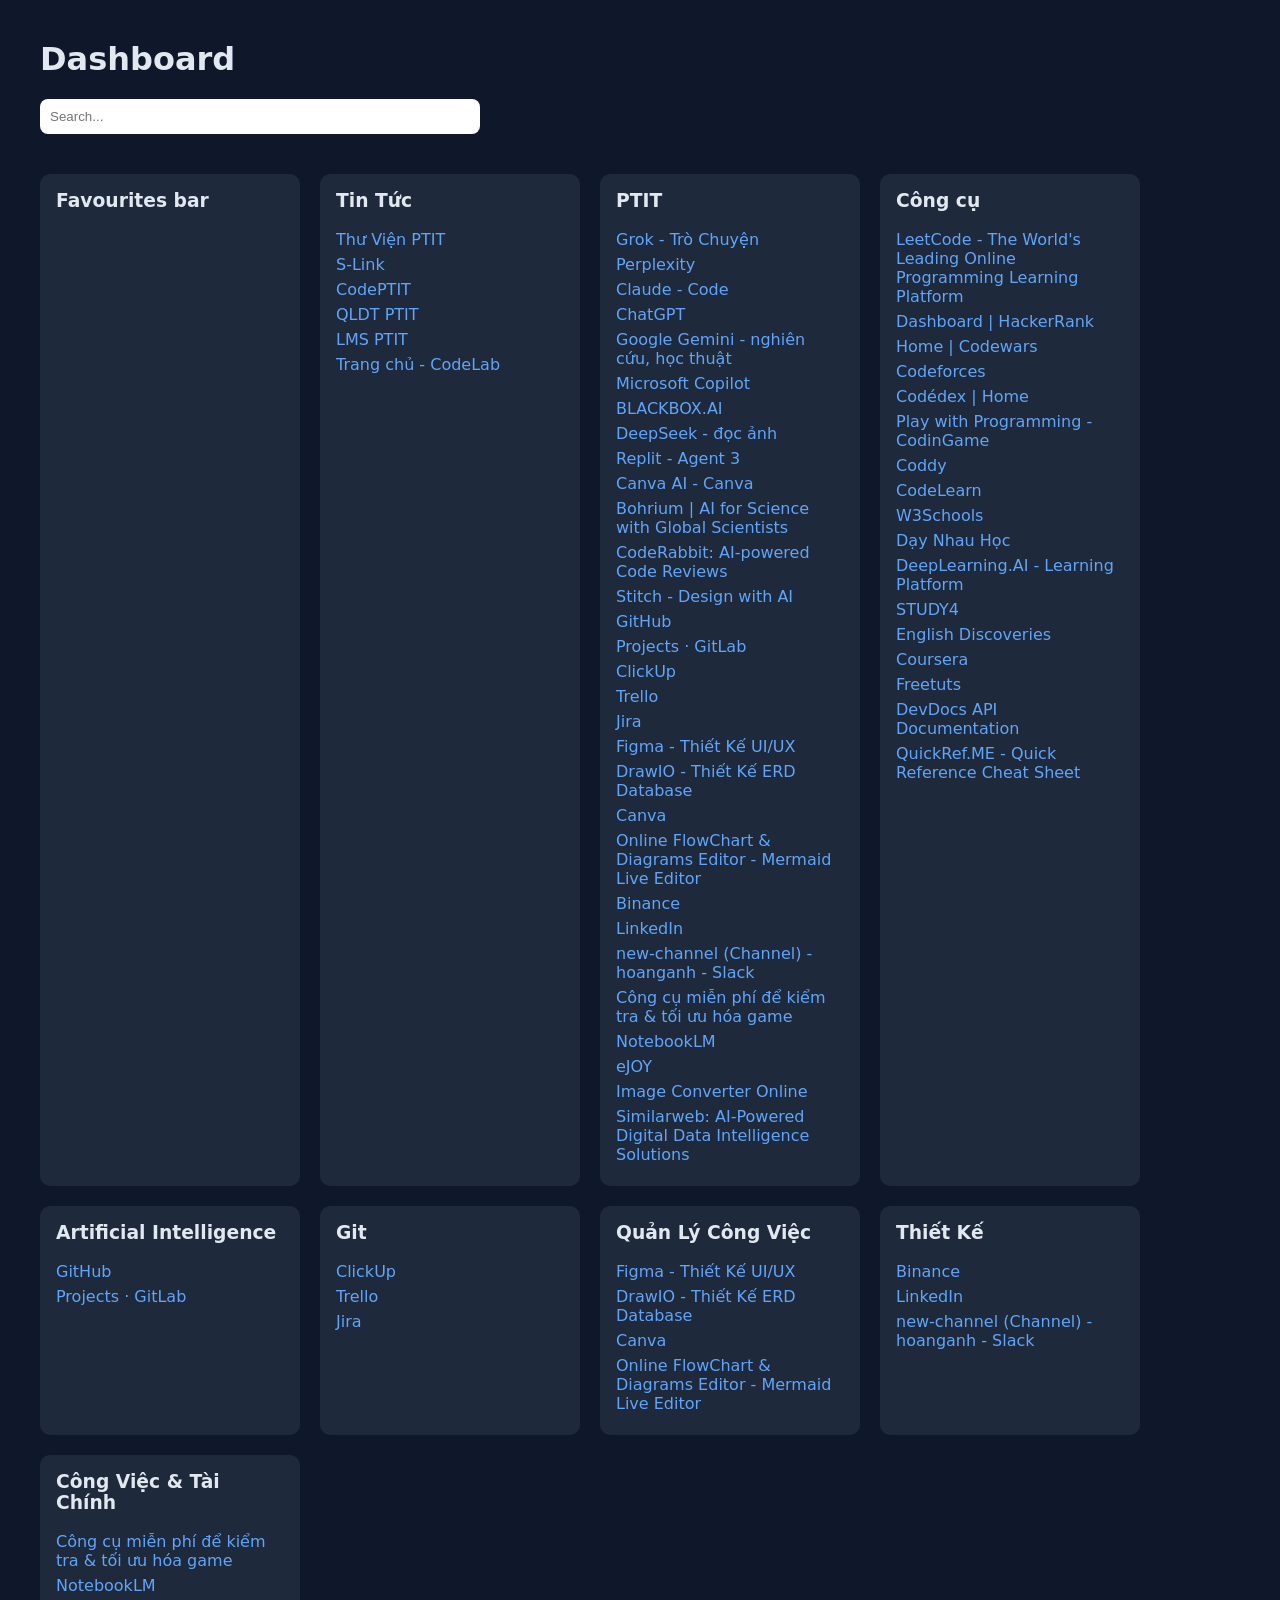
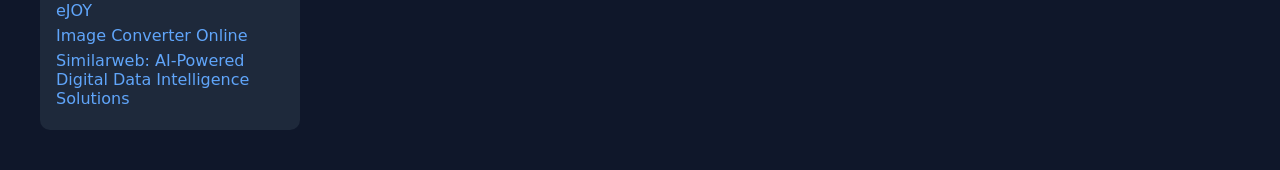
<file: index.html>
<!DOCTYPE html>
<html lang="vi">

<head>
<meta charset="UTF-8">
<title>Dashboard</title>

<link rel="stylesheet" href="css/style.css">

</head>

<body>

<h1>Dashboard</h1>

<div class="search">

<form action="https://www.google.com/search">
<input name="q" placeholder="Search...">
</form>

</div>

<div id="bookmarks" class="grid"></div>

<script src="js/bookmarks.js"></script>

</body>

</html>
</file>
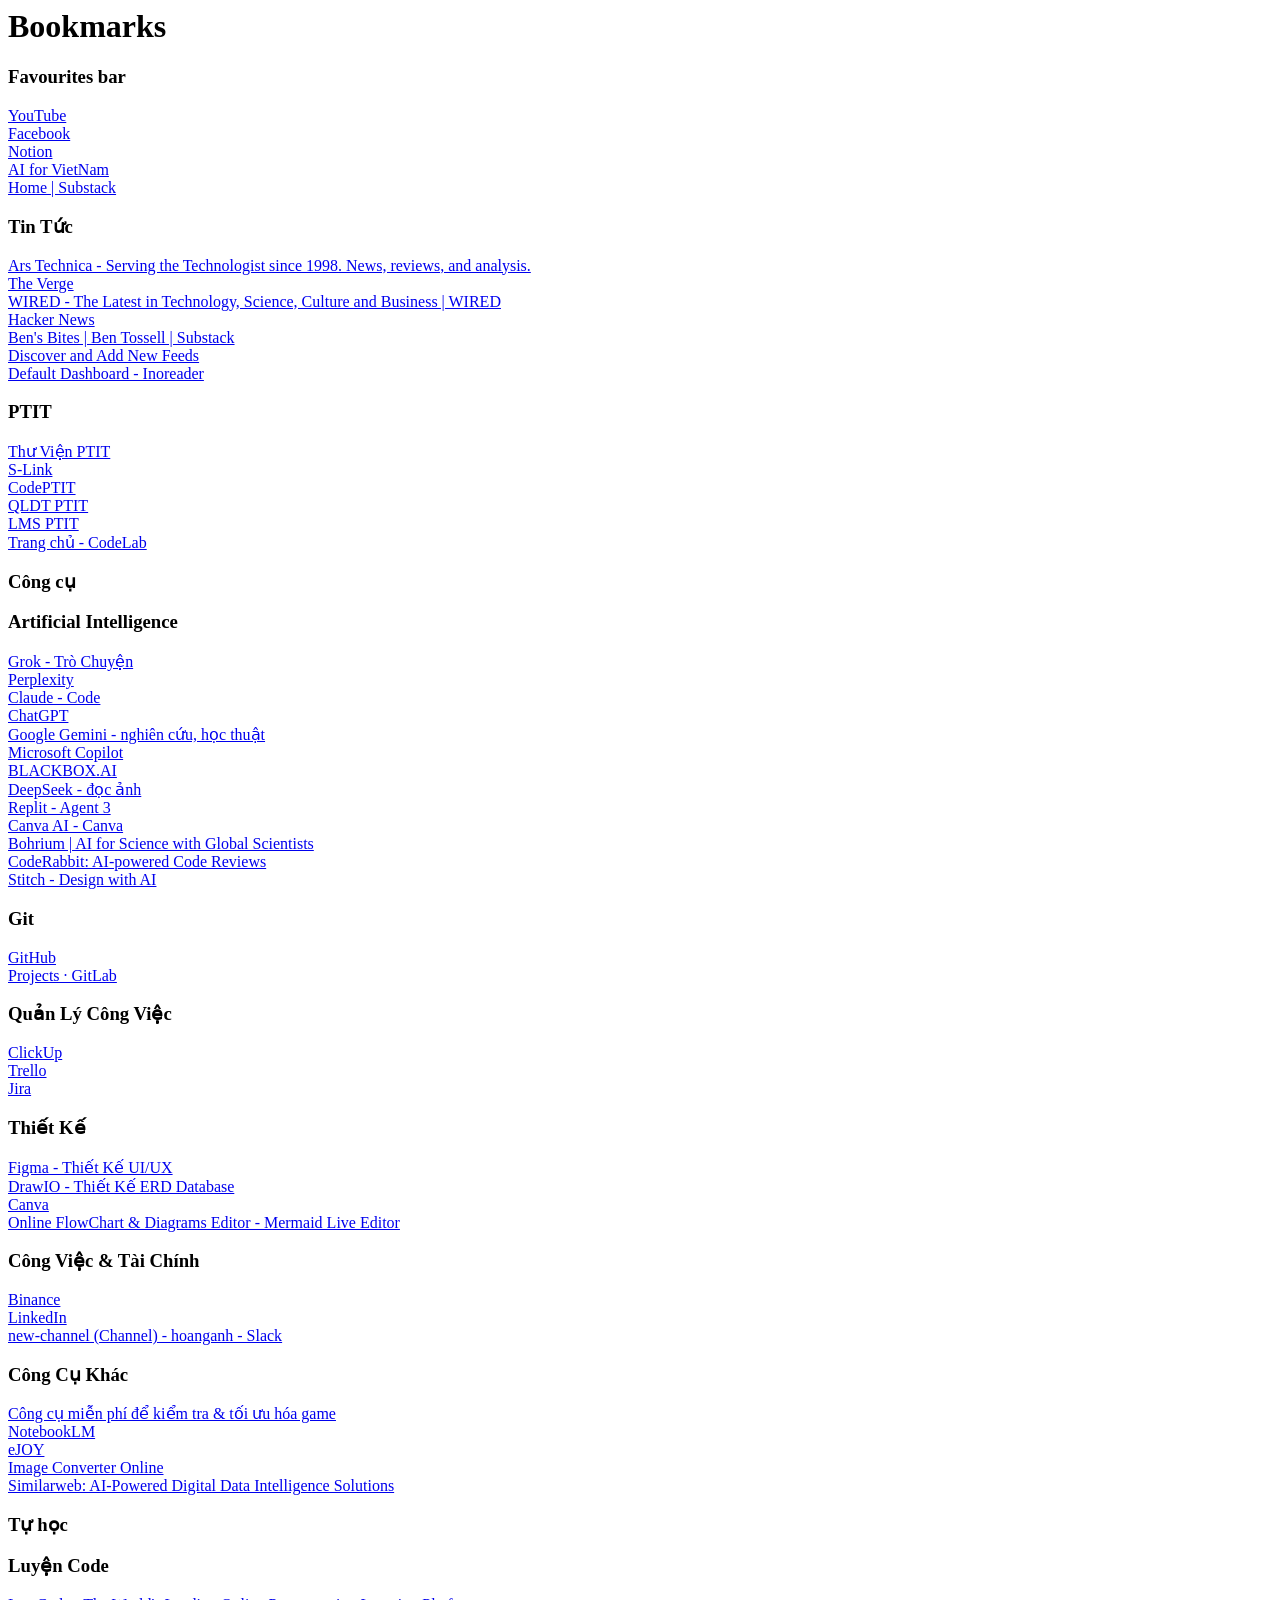
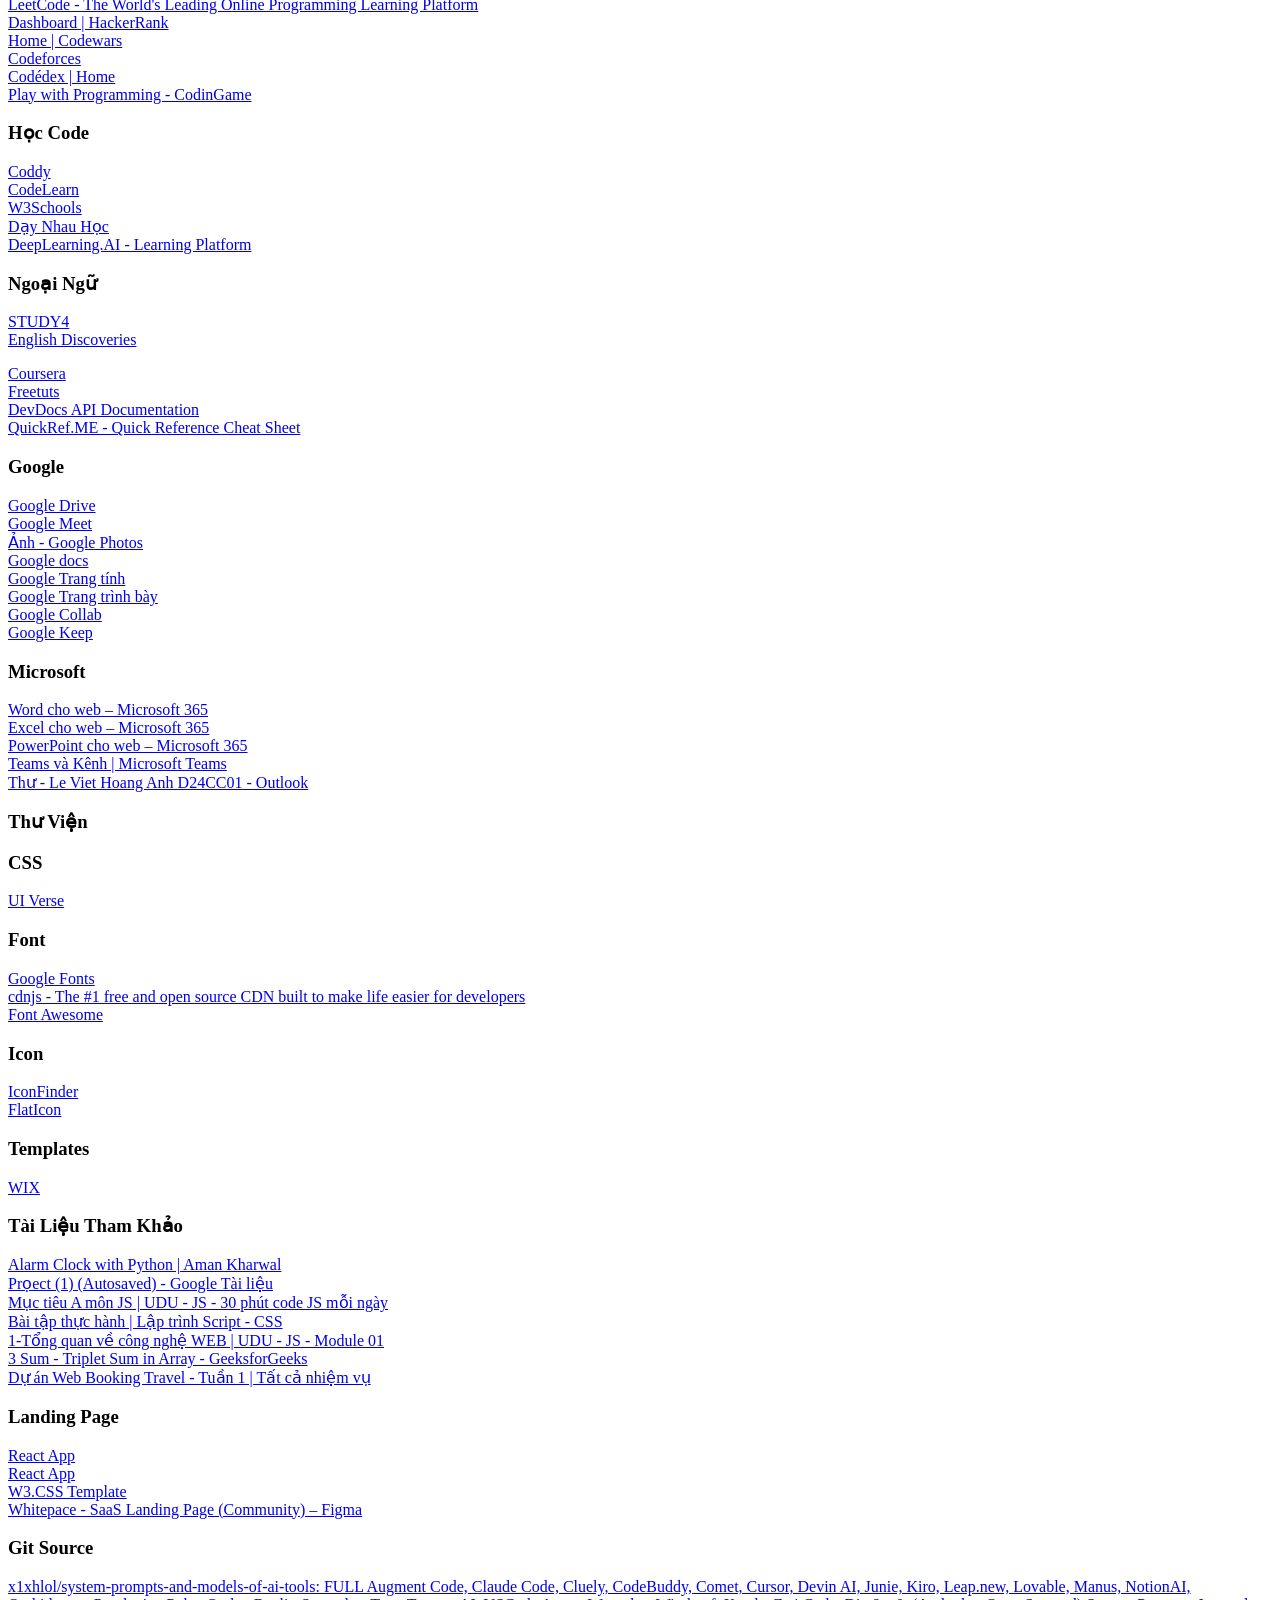
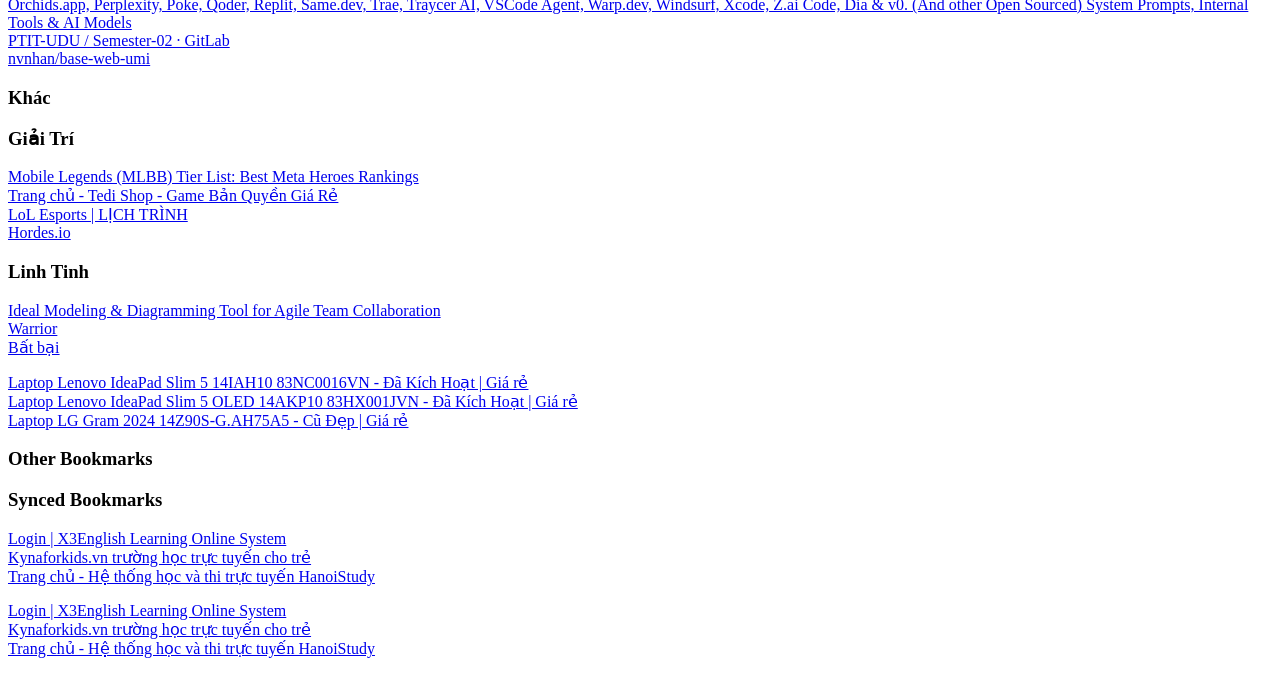
<file: bookmarks.html>
<!DOCTYPE NETSCAPE-Bookmark-file-1>
<!-- This is an automatically generated file.
     It will be read and overwritten.
     DO NOT EDIT! -->
<META HTTP-EQUIV="Content-Type" CONTENT="text/html; charset=UTF-8">
<TITLE>Bookmarks</TITLE>
<H1>Bookmarks</H1>
<DL><p>
    <DT><H3 ADD_DATE="1771832117" LAST_MODIFIED="1770740781" PERSONAL_TOOLBAR_FOLDER="true">Favourites bar</H3>
    <DL><p>
        <DT><A HREF="https://www.youtube.com/" ADD_DATE="1640093058" ICON="[data-uri]">YouTube</A>
        <DT><A HREF="https://facebook.com/" ADD_DATE="1640092959" ICON="[data-uri]">Facebook</A>
        <DT><A HREF="https://www.notion.so/adffbcc175ec40e7af36b124c2e28642" ADD_DATE="1767724557" ICON="[data-uri]">Notion</A>
        <DT><A HREF="https://annotate.aiforvietnam.dev/annotator/tasks" ADD_DATE="1762525894" ICON="[data-uri]">AI for VietNam</A>
        <DT><A HREF="https://substack.com/home" ADD_DATE="1770740781" ICON="[data-uri]">Home | Substack</A>
        <DT><H3 ADD_DATE="1770738952" LAST_MODIFIED="1770740758">Tin Tức</H3>
        <DL><p>
            <DT><A HREF="https://arstechnica.com/" ADD_DATE="1770739942" ICON="[data-uri]">Ars Technica - Serving the Technologist since 1998. News, reviews, and analysis.</A>
            <DT><A HREF="https://www.theverge.com/" ADD_DATE="1770740071" ICON="[data-uri]">The Verge</A>
            <DT><A HREF="https://www.wired.com/?_sp=2300d7c2-4810-4924-b206-7c7c96495549.1770740123926" ADD_DATE="1770740182" ICON="[data-uri]">WIRED - The Latest in Technology, Science, Culture and Business | WIRED</A>
            <DT><A HREF="https://news.ycombinator.com/" ADD_DATE="1770740225" ICON="[data-uri]">Hacker News</A>
            <DT><A HREF="https://www.bensbites.com/" ADD_DATE="1770740601" ICON="[data-uri]">Ben&#39;s Bites | Ben Tossell | Substack</A>
            <DT><A HREF="https://feedly.com/i/my/me" ADD_DATE="1770740684" ICON="[data-uri]">Discover and Add New Feeds</A>
            <DT><A HREF="https://www.inoreader.com/dashboard" ADD_DATE="1770740758" ICON="[data-uri]">Default Dashboard - Inoreader</A>
        </DL><p>
        <DT><H3 ADD_DATE="1743756998" LAST_MODIFIED="1765639580">PTIT</H3>
        <DL><p>
            <DT><A HREF="http://dlib.ptit.edu.vn/" ADD_DATE="1724684515" ICON="[data-uri]">Thư Viện PTIT</A>
            <DT><A HREF="https://slink.ptit.edu.vn/dashboard" ADD_DATE="1725004511" ICON="[data-uri]">S-Link</A>
            <DT><A HREF="https://code.ptit.edu.vn/student/question" ADD_DATE="1726998586" ICON="[data-uri]">CodePTIT</A>
            <DT><A HREF="https://qldt.ptit.edu.vn/#/userinfo" ADD_DATE="1724684393" ICON="[data-uri]">QLDT PTIT</A>
            <DT><A HREF="https://lms.ptit.edu.vn/web/login" ADD_DATE="1724684473" ICON="[data-uri]">LMS PTIT</A>
            <DT><A HREF="https://ript-codelab.netlify.app/dashboard" ADD_DATE="1765639580" ICON="[data-uri]">Trang chủ - CodeLab</A>
        </DL><p>
        <DT><H3 ADD_DATE="1743757048" LAST_MODIFIED="1743757048">Công cụ</H3>
        <DL><p>
            <DT><H3 ADD_DATE="1747495830" LAST_MODIFIED="1768381482">Artificial Intelligence</H3>
            <DL><p>
                <DT><A HREF="https://grok.com/" ADD_DATE="1742522547" ICON="[data-uri]">Grok - Trò Chuyện</A>
                <DT><A HREF="https://www.perplexity.ai/" ADD_DATE="1744939710" ICON="[data-uri]">Perplexity</A>
                <DT><A HREF="https://claude.ai/new" ADD_DATE="1747165995" ICON="[data-uri]">Claude - Code</A>
                <DT><A HREF="https://chatgpt.com/" ADD_DATE="1747497805" ICON="[data-uri]">ChatGPT</A>
                <DT><A HREF="https://gemini.google.com/app?hl=vi" ADD_DATE="1747497831" ICON="[data-uri]">Google Gemini - nghiên cứu, học thuật</A>
                <DT><A HREF="https://copilot.microsoft.com/chats/8XK5hKbpie4RhsupFHixH" ADD_DATE="1747497915" ICON="[data-uri]">Microsoft Copilot</A>
                <DT><A HREF="https://www.blackbox.ai/" ADD_DATE="1747840252" ICON="[data-uri]">BLACKBOX.AI</A>
                <DT><A HREF="https://chat.deepseek.com/" ADD_DATE="1748418378" ICON="[data-uri]">DeepSeek - đọc ảnh</A>
                <DT><A HREF="https://replit.com/agent3" ADD_DATE="1761577994" ICON="[data-uri]">Replit - Agent 3</A>
                <DT><A HREF="https://www.canva.com/ai/" ADD_DATE="1761968211" ICON="[data-uri]">Canva AI - Canva</A>
                <DT><A HREF="https://www.bohrium.com/?utm_source=googlesem&utm_medium=pmax_en&utm_campaign=scholar_search&gad_source=2&gad_campaignid=23149576519&gclid=Cj0KCQiAjJTKBhCjARIsAIMC44-UuQQlFqnJXlgOJOBx59FNhLB0BOfo6dIAJQxeX7i1CDYQWgy_U0IaAmSwEALw_wcB" ADD_DATE="1766222580" ICON="[data-uri]">Bohrium | AI for Science with Global Scientists</A>
                <DT><A HREF="https://app.coderabbit.ai/wizard" ADD_DATE="1766222621" ICON="[data-uri]">CodeRabbit: AI-powered Code Reviews</A>
                <DT><A HREF="https://stitch.withgoogle.com/" ADD_DATE="1768381482" ICON="[data-uri]">Stitch - Design with AI</A>
            </DL><p>
            <DT><H3 ADD_DATE="1747496020" LAST_MODIFIED="1747496020">Git</H3>
            <DL><p>
                <DT><A HREF="https://github.com/" ADD_DATE="1723884506" ICON="[data-uri]">GitHub</A>
                <DT><A HREF="https://gitlab.com/" ADD_DATE="1745725352" ICON="[data-uri]">Projects · GitLab</A>
            </DL><p>
            <DT><H3 ADD_DATE="1770612102" LAST_MODIFIED="1770613488">Quản Lý Công Việc</H3>
            <DL><p>
                <DT><A HREF="https://app.clickup.com/90182248701/inbox?tab=primary" ADD_DATE="1770612238" ICON="[data-uri]">ClickUp</A>
                <DT><A HREF="https://trello.com/u/hoanganhlevit/boards" ADD_DATE="1742986040" ICON="[data-uri]">Trello</A>
                <DT><A HREF="https://hoanganhlv2916.atlassian.net/jira/for-you" ADD_DATE="1770613488" ICON="[data-uri]">Jira</A>
            </DL><p>
            <DT><H3 ADD_DATE="1770612322" LAST_MODIFIED="1772594717">Thiết Kế</H3>
            <DL><p>
                <DT><A HREF="https://www.figma.com/files/team/1492347268568101829/recents-and-sharing?fuid=1492347266781179428" ADD_DATE="1770611693" ICON="[data-uri]">Figma - Thiết Kế UI/UX</A>
                <DT><A HREF="https://www.drawio.com/" ADD_DATE="1745387779" ICON="[data-uri]">DrawIO - Thiết Kế ERD Database</A>
                <DT><A HREF="https://www.canva.com/" ADD_DATE="1770612385" ICON="[data-uri]">Canva</A>
                <DT><A HREF="https://mermaid.live/edit#pako:[base64]" ADD_DATE="1772153543" ICON="[data-uri]">Online FlowChart &amp; Diagrams Editor - Mermaid Live Editor</A>
            </DL><p>
            <DT><H3 ADD_DATE="1770614154" LAST_MODIFIED="1770739276">Công Việc &amp; Tài Chính</H3>
            <DL><p>
                <DT><A HREF="https://www.binance.com/vi" ADD_DATE="1762956557" ICON="[data-uri]">Binance</A>
                <DT><A HREF="https://www.linkedin.com/feed/" ADD_DATE="1753111958" ICON="[data-uri]">LinkedIn</A>
                <DT><A HREF="https://app.slack.com/client/T0AE24S384V/C0ADQ4ATDPH" ADD_DATE="1770739276" ICON="[data-uri]">new-channel (Channel) - hoanganh - Slack</A>
            </DL><p>
            <DT><H3 ADD_DATE="1770614997" LAST_MODIFIED="1770654528">Công Cụ Khác</H3>
            <DL><p>
                <DT><A HREF="https://www.xbitlabs.com/vi/" ADD_DATE="1770199122" ICON="[data-uri]">Công cụ miễn phí để kiểm tra &amp; tối ưu hóa game</A>
                <DT><A HREF="https://notebooklm.google.com/?icid=home_maincta&_gl=1*25vnpa*_ga*MTQyODg1NDg3My4xNzcwNjUwNjkw*_ga_W0LDH41ZCB*czE3NzA2NTQyNTUkbzIkZzAkdDE3NzA2NTQ1MjAkajYwJGwwJGgw" ADD_DATE="1770654528" ICON="[data-uri]">NotebookLM</A>
                <DT><A HREF="https://ejoy-english.com/vi" ADD_DATE="1732720040" ICON="[data-uri]">eJOY</A>
                <DT><A HREF="https://image-converters.com/?fbclid=IwY2xjawLM7YRleHRuA2FlbQIxMABicmlkETFFNU1lT0NHaTU1R25nZGg3AR5On3XBrOEnweldO8uz6wD2u-09K_kmWkzPyHSuS7HtzBL1W0m8b9Pop0lEVA_aem_QN6oy1KBzoV-1aOy9D9cGg" ADD_DATE="1751125589" ICON="[data-uri]">Image Converter Online</A>
                <DT><A HREF="https://www.similarweb.com/" ADD_DATE="1770652891" ICON="[data-uri]">Similarweb: AI-Powered Digital Data Intelligence Solutions</A>
            </DL><p>
        </DL><p>
        <DT><H3 ADD_DATE="1743757099" LAST_MODIFIED="1755076805">Tự học</H3>
        <DL><p>
            <DT><H3 ADD_DATE="1770614084" LAST_MODIFIED="1770824729">Luyện Code</H3>
            <DL><p>
                <DT><A HREF="https://leetcode.com/" ADD_DATE="1753112017" ICON="[data-uri]">LeetCode - The World&#39;s Leading Online Programming Learning Platform</A>
                <DT><A HREF="https://www.hackerrank.com/dashboard" ADD_DATE="1742096482" ICON="[data-uri]">Dashboard | HackerRank</A>
                <DT><A HREF="https://www.codewars.com/dashboard" ADD_DATE="1770824729" ICON="[data-uri]">Home | Codewars</A>
                <DT><A HREF="https://codeforces.com/" ADD_DATE="1752846476" ICON="[data-uri]">Codeforces</A>
                <DT><A HREF="https://www.codedex.io/home" ADD_DATE="1757930248" ICON="[data-uri]">Codédex | Home</A>
                <DT><A HREF="https://www.codingame.com/home" ADD_DATE="1757930355" ICON="[data-uri]">Play with Programming - CodinGame</A>
            </DL><p>
            <DT><H3 ADD_DATE="1770614239" LAST_MODIFIED="1770740430">Học Code</H3>
            <DL><p>
                <DT><A HREF="https://coddy.tech/journeys/python/fundamentals" ADD_DATE="1769482956" ICON="[data-uri]">Coddy</A>
                <DT><A HREF="https://codelearn.io/" ADD_DATE="1726579234" ICON="[data-uri]">CodeLearn</A>
                <DT><A HREF="https://www.w3schools.com/" ADD_DATE="1742096592" ICON="[data-uri]">W3Schools</A>
                <DT><A HREF="https://daynhauhoc.com/" ADD_DATE="1723948076" ICON="[data-uri]">Dạy Nhau Học</A>
                <DT><A HREF="https://learn.deeplearning.ai/" ADD_DATE="1770740430" ICON="[data-uri]">DeepLearning.AI - Learning Platform</A>
            </DL><p>
            <DT><H3 ADD_DATE="1770614354" LAST_MODIFIED="1770614354">Ngoại Ngữ</H3>
            <DL><p>
                <DT><A HREF="https://study4.com/" ADD_DATE="1724942157" ICON="[data-uri]">STUDY4</A>
                <DT><A HREF="https://ed22.engdis.com/ptit#/home" ADD_DATE="1741703162" ICON="[data-uri]">English Discoveries</A>
            </DL><p>
            <DT><A HREF="https://www.coursera.org/programs/nic-7-441rz" ADD_DATE="1732720892" ICON="[data-uri]">Coursera</A>
            <DT><A HREF="https://freetuts.net/" ADD_DATE="1746762218" ICON="[data-uri]">Freetuts</A>
            <DT><A HREF="https://devdocs.io/" ADD_DATE="1747163512" ICON="[data-uri]">DevDocs API Documentation</A>
            <DT><A HREF="https://quickref.me/" ADD_DATE="1755076805" ICON="[data-uri]">QuickRef.ME - Quick Reference Cheat Sheet</A>
        </DL><p>
        <DT><H3 ADD_DATE="1748696209" LAST_MODIFIED="1763728312">Google</H3>
        <DL><p>
            <DT><A HREF="https://drive.google.com/drive/" ADD_DATE="1743604889" ICON="[data-uri]">Google Drive</A>
            <DT><A HREF="https://meet.google.com/landing" ADD_DATE="1751740420" ICON="[data-uri]">Google Meet</A>
            <DT><A HREF="https://photos.google.com/" ADD_DATE="1751740397" ICON="[data-uri]">Ảnh - Google Photos</A>
            <DT><A HREF="https://docs.google.com/document/u/0/" ADD_DATE="1724684563" ICON="[data-uri]">Google docs</A>
            <DT><A HREF="https://docs.google.com/spreadsheets/u/0/" ADD_DATE="1753801521" ICON="[data-uri]">Google Trang tính</A>
            <DT><A HREF="https://docs.google.com/presentation/u/0/" ADD_DATE="1751740453" ICON="[data-uri]">Google Trang trình bày</A>
            <DT><A HREF="https://colab.research.google.com/#scrollTo=Wf5KrEb6vrkR" ADD_DATE="1745123060" ICON="[data-uri]">Google Collab</A>
            <DT><A HREF="https://keep.google.com/u/0/?ec=wgc-keep-globalnav-goto" ADD_DATE="1763728312" ICON="[data-uri]">Google Keep</A>
        </DL><p>
        <DT><H3 ADD_DATE="1750342901" LAST_MODIFIED="1770610719">Microsoft</H3>
        <DL><p>
            <DT><A HREF="https://word.cloud.microsoft/" ADD_DATE="1750342917" ICON="[data-uri]">Word cho web – Microsoft 365</A>
            <DT><A HREF="https://excel.cloud.microsoft/" ADD_DATE="1750342960" ICON="[data-uri]">Excel cho web – Microsoft 365</A>
            <DT><A HREF="https://powerpoint.cloud.microsoft/?wdOrigin=APPHOME-WEB.DIRECT%2CAPPHOME-WEB.UNAUTH%2CAPPHOME-WEB.SHELL.SIGNIN" ADD_DATE="1750343048" ICON="[data-uri]">PowerPoint cho web – Microsoft 365</A>
            <DT><A HREF="https://teams.cloud.microsoft/" ADD_DATE="1750343131" ICON="[data-uri]">Teams và Kênh | Microsoft Teams</A>
            <DT><A HREF="https://outlook.office.com/mail/inbox/id/AAQkADI5NzRlMzgxLTk5ZmYtNDg5MC04OGRhLWZhODA0ZmY3M2EzYgAQAIudNUt1Ux5Fv9RrIHl%2Fi8Y%3D" ADD_DATE="1770610719" ICON="[data-uri]">Thư - Le Viet Hoang Anh D24CC01 - Outlook</A>
        </DL><p>
        <DT><H3 ADD_DATE="1745072945" LAST_MODIFIED="1745072945">Thư Viện</H3>
        <DL><p>
            <DT><H3 ADD_DATE="1770610234" LAST_MODIFIED="1770610234">CSS</H3>
            <DL><p>
                <DT><A HREF="https://uiverse.io/" ADD_DATE="1770610020" ICON="[data-uri]">UI Verse</A>
            </DL><p>
            <DT><H3 ADD_DATE="1748595760" LAST_MODIFIED="1748595760">Font</H3>
            <DL><p>
                <DT><A HREF="https://fonts.google.com/" ADD_DATE="1747822680" ICON="[data-uri]">Google Fonts</A>
                <DT><A HREF="https://cdnjs.com/" ADD_DATE="1748589586" ICON="[data-uri]">cdnjs - The #1 free and open source CDN built to make life easier for developers</A>
                <DT><A HREF="https://fontawesome.com/" ADD_DATE="1748589662" ICON="[data-uri]">Font Awesome</A>
            </DL><p>
            <DT><H3 ADD_DATE="1748696286" LAST_MODIFIED="1748696286">Icon</H3>
            <DL><p>
                <DT><A HREF="https://www.iconfinder.com/" ADD_DATE="1747918202" ICON="[data-uri]">IconFinder</A>
                <DT><A HREF="https://www.flaticon.com/" ADD_DATE="1747822715" ICON="[data-uri]">FlatIcon</A>
            </DL><p>
            <DT><H3 ADD_DATE="1770610094" LAST_MODIFIED="1770610094">Templates</H3>
            <DL><p>
                <DT><A HREF="https://vi.wix.com/website/templates" ADD_DATE="1748663333" ICON="[data-uri]">WIX</A>
            </DL><p>
            <DT><H3 ADD_DATE="1770614533" LAST_MODIFIED="1773114125">Tài Liệu Tham Khảo</H3>
            <DL><p>
                <DT><A HREF="https://amanxai.com/2021/01/13/alarm-clock-with-python/" ADD_DATE="1755076836" ICON="[data-uri]">Alarm Clock with Python | Aman Kharwal</A>
                <DT><A HREF="https://docs.google.com/document/d/1U8emxBu-OUfmaiEQhhifV3SDfRkuKrfr36Xxw8yuzSI/edit?fbclid=IwY2xjawLVtTlleHRuA2FlbQIxMQABHhtd4gzCYW31blCc-nBk4zOqFEf30iEkVqqn8TmBFCebgMeh3QkA5u82ikms_aem_nnpQk02a9CwggNfkxs4i2A&tab=t.0" ADD_DATE="1751740487" ICON="[data-uri]">Prọect (1) (Autosaved) - Google Tài liệu</A>
                <DT><A HREF="https://zentbk.gitbook.io/udu-js-30-phut-code-js-moi-ngay" ADD_DATE="1747663936" ICON="[data-uri]">Mục tiêu A môn JS | UDU - JS - 30 phút code JS mỗi ngày</A>
                <DT><A HREF="https://zentbk.gitbook.io/lap-trinh-script-css/css-p2/bai-tap-thuc-hanh" ADD_DATE="1745080435" ICON="[data-uri]">Bài tập thực hành | Lập trình Script - CSS</A>
                <DT><A HREF="https://zentbk.gitbook.io/udu-js-module-01" ADD_DATE="1742183915" ICON="[data-uri]">1-Tổng quan về công nghệ WEB | UDU - JS - Module 01</A>
                <DT><A HREF="https://www.geeksforgeeks.org/dsa/find-a-triplet-that-sum-to-a-given-value/" ADD_DATE="1772853766" ICON="[data-uri]">3 Sum - Triplet Sum in Array - GeeksforGeeks</A>
                <DT><A HREF="https://www.notion.so/8ef8655e110a4638972789a4b9e1f568?v=5f69565d5d684c5f88a6bc75da8afda5" ADD_DATE="1768550240" ICON="[data-uri]">Dự án Web Booking Travel - Tuần 1 | Tất cả nhiệm vụ</A>
            </DL><p>
            <DT><H3 ADD_DATE="1770614630" LAST_MODIFIED="1770614630">Landing Page</H3>
            <DL><p>
                <DT><A HREF="https://laptrinhweb-th02.netlify.app/trangchu" ADD_DATE="1761533168" ICON="[data-uri]">React App</A>
                <DT><A HREF="https://baitap-lop01.netlify.app/" ADD_DATE="1761372085" ICON="[data-uri]">React App</A>
                <DT><A HREF="https://www.w3schools.com/w3css/tryw3css_templates_architect.htm" ADD_DATE="1745080551" ICON="[data-uri]">W3.CSS Template</A>
                <DT><A HREF="https://www.figma.com/design/pKfgPGf4sNJV48tI2s3ZUd/Whitepace---SaaS-Landing-Page--Community-?node-id=107-72537&t=zpaBAf9yCvIZ4W23-0" ADD_DATE="1745072955" ICON="[data-uri]">Whitepace - SaaS Landing Page (Community) – Figma</A>
            </DL><p>
            <DT><H3 ADD_DATE="1770614692" LAST_MODIFIED="1772853766">Git Source</H3>
            <DL><p>
                <DT><A HREF="https://github.com/x1xhlol/system-prompts-and-models-of-ai-tools" ADD_DATE="1769250215" ICON="[data-uri]">x1xhlol/system-prompts-and-models-of-ai-tools: FULL Augment Code, Claude Code, Cluely, CodeBuddy, Comet, Cursor, Devin AI, Junie, Kiro, Leap.new, Lovable, Manus, NotionAI, Orchids.app, Perplexity, Poke, Qoder, Replit, Same.dev, Trae, Traycer AI, VSCode Agent, Warp.dev, Windsurf, Xcode, Z.ai Code, Dia &amp; v0. (And other Open Sourced) System Prompts, Internal Tools &amp; AI Models</A>
                <DT><A HREF="https://gitlab.com/ptit-udu/semester-02" ADD_DATE="1747992309" ICON="[data-uri]">PTIT-UDU / Semester-02 · GitLab</A>
                <DT><A HREF="https://github.com/nvnhan/base-web-umi" ADD_DATE="1772594717" ICON="[data-uri]">nvnhan/base-web-umi</A>
            </DL><p>
        </DL><p>
        <DT><H3 ADD_DATE="1743756842" LAST_MODIFIED="1772153543">Khác</H3>
        <DL><p>
            <DT><H3 ADD_DATE="1770610029" LAST_MODIFIED="1770610029">Giải Trí</H3>
            <DL><p>
                <DT><A HREF="https://mlbb.gg/?rank_filter=Mythic" ADD_DATE="1754103890" ICON="[data-uri]">Mobile Legends (MLBB) Tier List: Best Meta Heroes Rankings</A>
                <DT><A HREF="https://tedishop.vn/" ADD_DATE="1766287301" ICON="[data-uri]">Trang chủ - Tedi Shop - Game Bản Quyền Giá Rẻ</A>
                <DT><A HREF="https://lolesports.com/vi-VN/" ADD_DATE="1770216991" ICON="[data-uri]">LoL Esports | LỊCH TRÌNH</A>
                <DT><A HREF="https://hordes.io/" ADD_DATE="1769706489" ICON="[data-uri]">Hordes.io</A>
            </DL><p>
            <DT><H3 ADD_DATE="1770614941" LAST_MODIFIED="1770614941">Linh Tinh</H3>
            <DL><p>
                <DT><A HREF="https://www.visual-paradigm.com/" ADD_DATE="1742551833" ICON="[data-uri]">Ideal Modeling &amp; Diagramming Tool for Agile Team Collaboration</A>
                <DT><A HREF="https://docs.google.com/spreadsheets/d/1IsYlAT4F_9eQiq3Y8aOdarSqQc_MDaprxueGQiKOrAQ/edit?fbclid=IwY2xjawFJapVleHRuA2FlbQIxMAABHaOSJhdH4gjA3k4dZD21pMhq4YoAo1MaZykWcHExz_swrIsj0nxalM9UWw_aem_lBJwe-nlYYbbLX0CHFz3Og&gid=1067147439#gid=1067147439" ADD_DATE="1725730429" ICON="[data-uri]">Warrior</A>
                <DT><A HREF="https://docs.google.com/spreadsheets/d/1uGWnbYTNazPXY5ZKNKbNeURVCuNVG0VxtbrPtEUXxSA/edit?hl=vi&gid=2133184355#gid=2133184355" ADD_DATE="1725730653" ICON="[data-uri]">Bất bại</A>
            </DL><p>
            <DT><A HREF="https://cellphones.com.vn/laptop-lenovo-ideapad-slim-5-14iah10-83nc0016vn-cu-da-kich-hoat.html" ADD_DATE="1770827403" ICON="[data-uri]">Laptop Lenovo IdeaPad Slim 5 14IAH10 83NC0016VN - Đã Kích Hoạt | Giá rẻ</A>
            <DT><A HREF="https://cellphones.com.vn/laptop-lenovo-ideapad-slim-5-14akp10-83hx001jvn-cu-dkh.html" ADD_DATE="1770880326" ICON="[data-uri]">Laptop Lenovo IdeaPad Slim 5 OLED 14AKP10 83HX001JVN - Đã Kích Hoạt | Giá rẻ</A>
            <DT><A HREF="https://cellphones.com.vn/laptop-lg-gram-2024-14z90s-g-ah75a5-cu-dep.html" ADD_DATE="1770880333" ICON="[data-uri]">Laptop LG Gram 2024 14Z90S-G.AH75A5 - Cũ Đẹp | Giá rẻ</A>
        </DL><p>
    </DL><p>
    <DT><H3 ADD_DATE="1747157498" LAST_MODIFIED="1747157498">Other Bookmarks</H3>
    <DL><p>
    </DL><p>
    <DT><H3 ADD_DATE="1747157498" LAST_MODIFIED="1747157498">Synced Bookmarks</H3>
    <DL><p>
        <DT><A HREF="https://learn.x3english.com/login?redirect=%2F" ADD_DATE="1621557433" ICON="[data-uri]">Login | X3English Learning Online System</A>
        <DT><A HREF="https://kynaforkids.vn/" ADD_DATE="1621557453" ICON="[data-uri]">Kynaforkids.vn trường học trực tuyến cho trẻ</A>
        <DT><A HREF="http://study.hanoi.edu.vn/" ADD_DATE="1621782534" ICON="[data-uri]">Trang chủ - Hệ thống học và thi trực tuyến HanoiStudy</A>
    </DL><p>
    <DT><A HREF="https://learn.x3english.com/login?redirect=%2F" ADD_DATE="1621557433" ICON="[data-uri]">Login | X3English Learning Online System</A>
    <DT><A HREF="https://kynaforkids.vn/" ADD_DATE="1621557453" ICON="[data-uri]">Kynaforkids.vn trường học trực tuyến cho trẻ</A>
    <DT><A HREF="http://study.hanoi.edu.vn/" ADD_DATE="1621782534" ICON="[data-uri]">Trang chủ - Hệ thống học và thi trực tuyến HanoiStudy</A>
</DL><p>
</file>
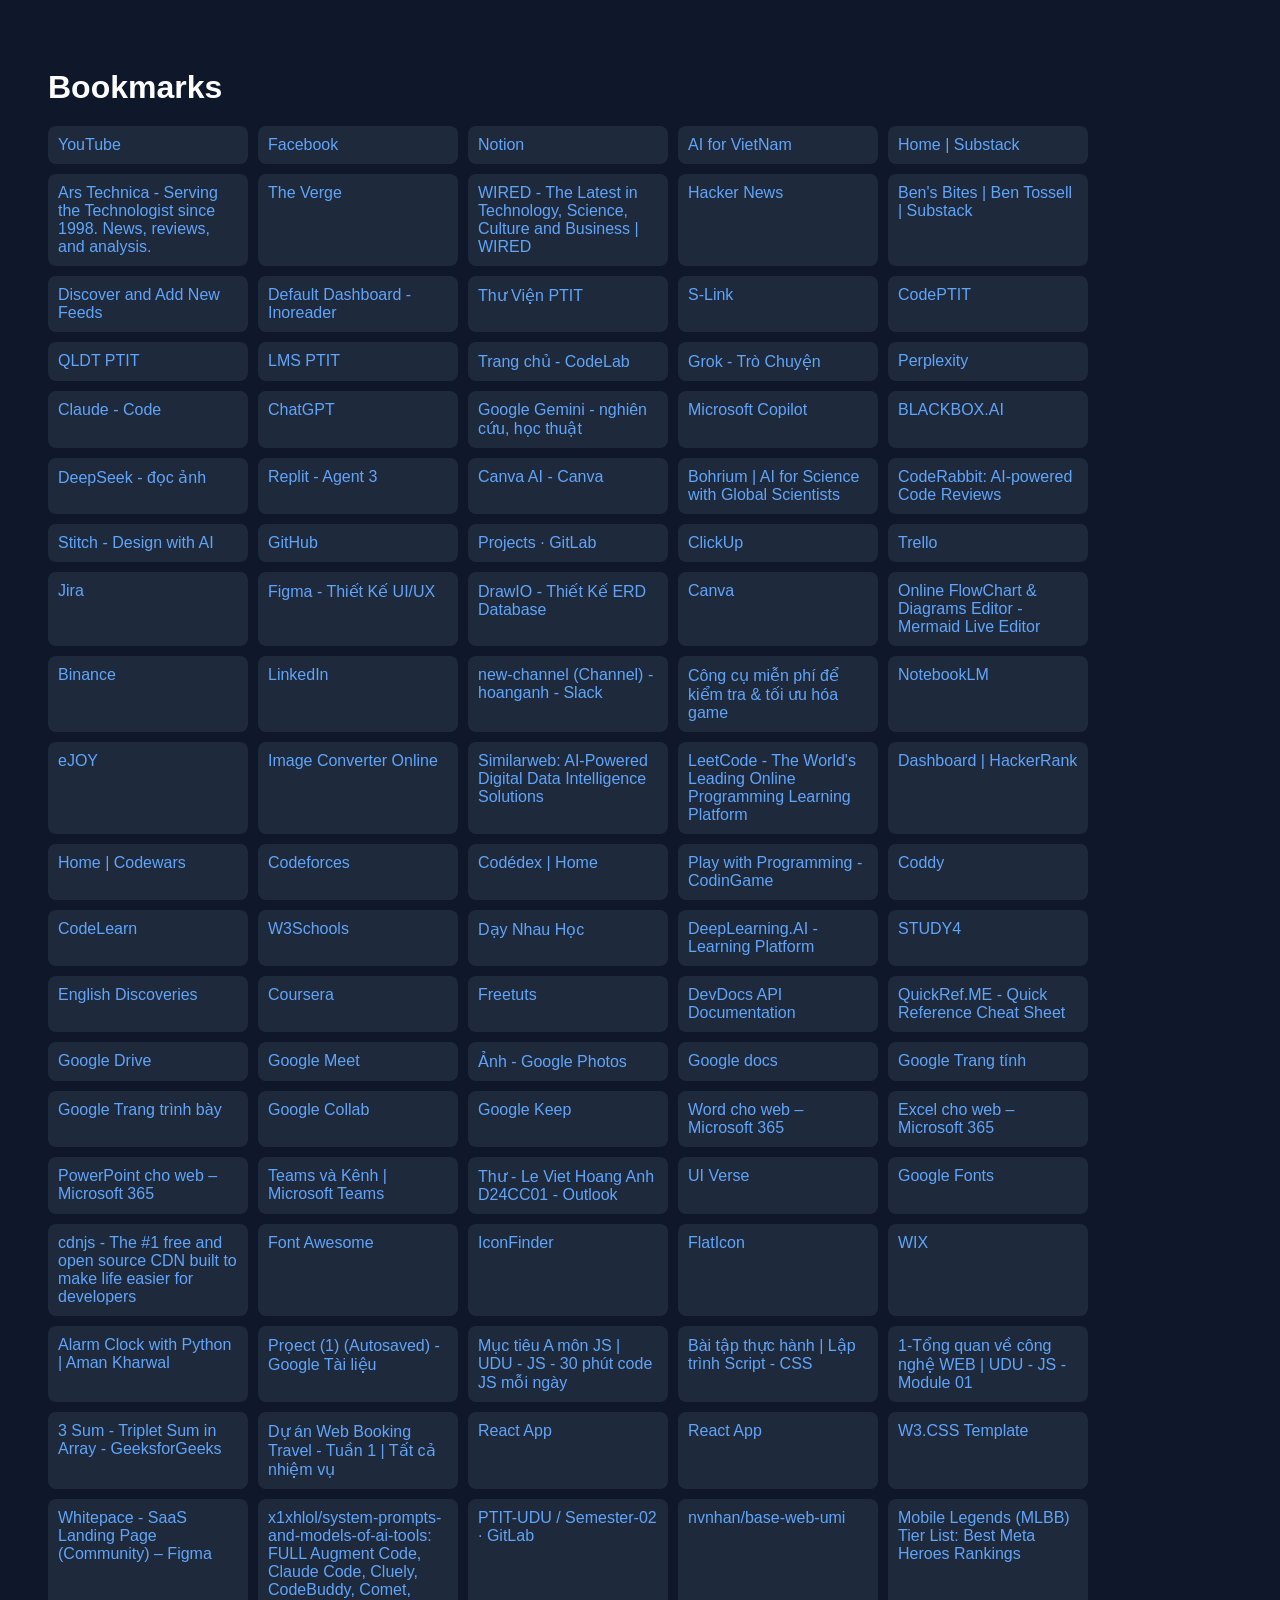
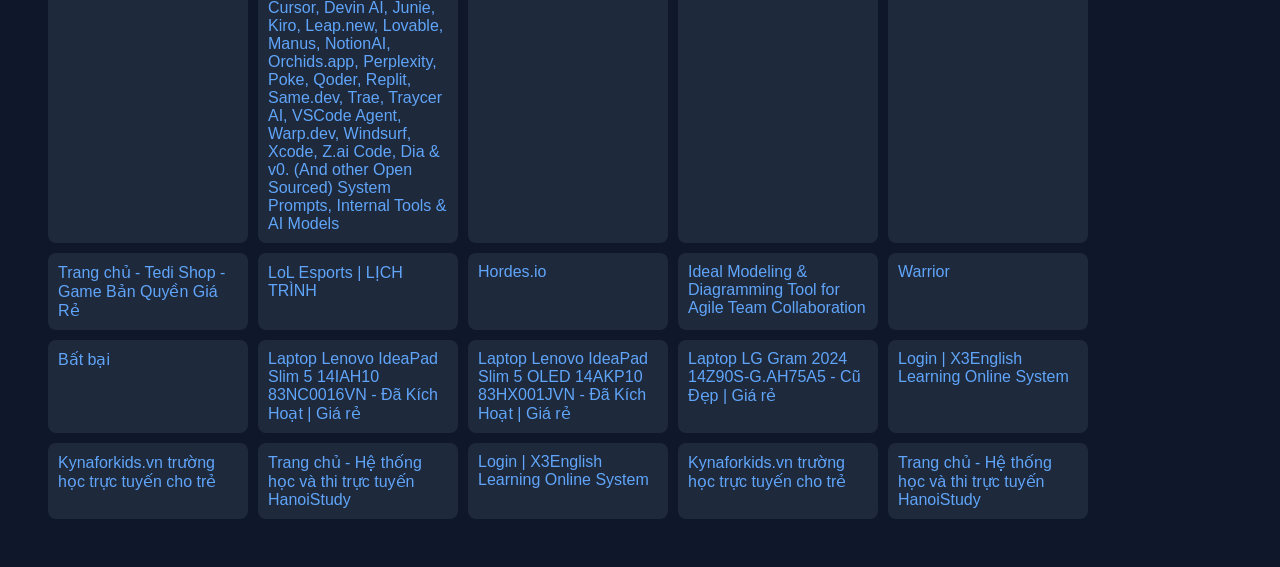
<file: homepage.html>
<!DOCTYPE html>
<html lang="vi">
<head>
<meta charset="UTF-8">
<title>Dashboard</title>

<style>
body{
  background:#0f172a;
  color:white;
  font-family:Arial;
  padding:40px;
}

h1{margin-bottom:20px;}

.grid{
  display:grid;
  grid-template-columns:repeat(auto-fill,200px);
  gap:10px;
}

a{
  display:block;
  padding:10px;
  background:#1e293b;
  border-radius:8px;
  color:#60a5fa;
  text-decoration:none;
}

a:hover{
  background:#334155;
}
</style>
</head>

<body>

<h1>Bookmarks</h1>

<div id="bookmarks" class="grid"></div>

<script>
fetch("bookmarks.html")
.then(res => res.text())
.then(html => {

  const parser = new DOMParser();
  const doc = parser.parseFromString(html,"text/html");

  const links = doc.querySelectorAll("a");

  const container = document.getElementById("bookmarks");

  links.forEach(link=>{
    const a=document.createElement("a");
    a.href=link.href;
    a.textContent=link.textContent;
    container.appendChild(a);
  });

});
</script>

</body>
</html>
</file>
<file: css/style.css>
body{
    background:#0f172a;
    color:#e2e8f0;
    font-family:system-ui;
    margin:40px;
}

.search{
    margin-bottom:40px;
}

input{
    width:420px;
    padding:10px;
    border-radius:8px;
    border:none;
}

.grid{
    display:grid;
    grid-template-columns:repeat(auto-fill,260px);
    gap:20px;
}

.card{
    background:#1e293b;
    padding:16px;
    border-radius:10px;
}

.card h3{
    margin-top:0;
}

.card a{
    display:block;
    color:#60a5fa;
    text-decoration:none;
    margin:6px 0;
}

.card a:hover{
    text-decoration:underline;
}
</file>
